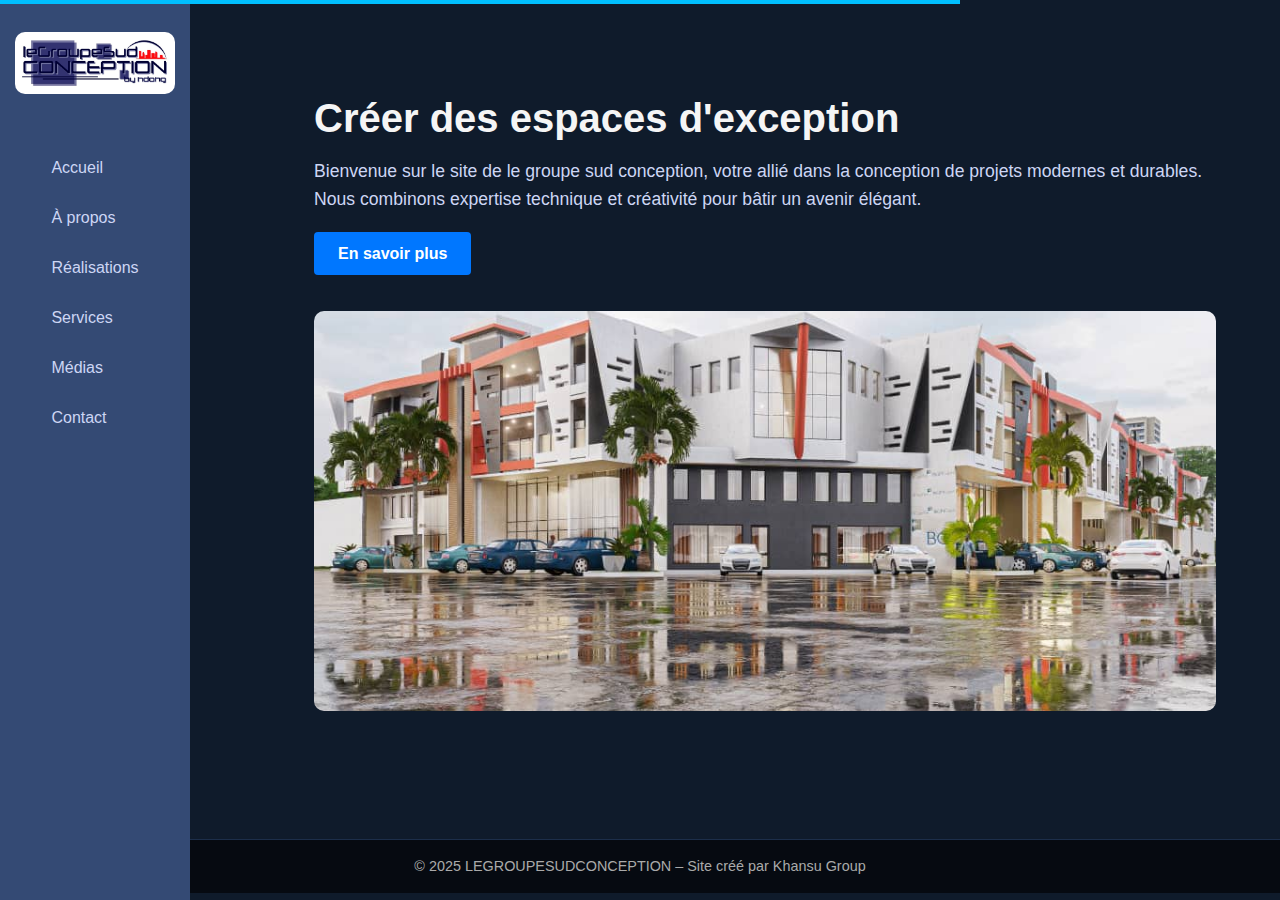
<file: index.html>
<!DOCTYPE html>
<html lang="fr">
<head>
  <meta charset="UTF-8">
  <meta name="viewport" content="width=device-width, initial-scale=1.0">
  <title>Accueil</title>
  <link rel="icon" href="img/favicon.ico" type="image/x-icon">
  <link rel="stylesheet" href="style.css">
</head>
<body>
  <div class="loader-bar" id="loader-bar"></div>


  <!-- Bouton hamburger (mobile uniquement) -->
  <div class="menu-toggle" id="menu-toggle">
    <span></span>
    <span></span>
    <span></span>
  </div>

  <!-- Barre latérale -->
  <aside class="sidebar" id="sidebar">
    <div class="close-sidebar" id="close-sidebar">X</div>
  <div class="logo">
    <img src="img/logo_LEGROUPESUD-CONCEPTION.jpg" alt="Logo Le Groupe Sud Conception">
  </div>
    
    <nav>
      <ul>
        <li><a href="index.html">Accueil</a></li>

        <li class="has-submenu">
          <a href="#" class="submenu-toggle">À propos</a>
          <ul class="submenu">
            <li><a href="bio.html">Biographie</a></li>
            <li><a href="equipe.html">Notre équipe</a></li>
          </ul>
        </li>

        <li class="has-submenu">
          <a href="#" class="submenu-toggle">Réalisations</a>
          <ul class="submenu">
            <li><a href="appart.html">Appartements</a></li>
            <li><a href="immeuble.html">Immeubles</a></li>
          </ul>
        </li>

        <li class="has-submenu">
          <a href="#" class="submenu-toggle">Services</a>
          <ul class="submenu">
            <li><a href="architec.html">Architecture</a></li>
            <li><a href="inte.html">Architecture d'intérieur</a></li>
            <li><a href="renov.html">Rénovation</a></li>
            <li><a href="conseil.html">Conseil</a></li>
          </ul>
        </li>

        <li><a href="videos.html">Médias</a></li>
        <li><a href="contacte.html">Contact</a></li>
      </ul>
    </nav>
  </aside>

  <!-- Contenu principal -->
  <div class="main-content">
    <main class="content">
      <section class="intro">
        <h1>Créer des espaces d'exception</h1>
        <p>Bienvenue sur le site de le groupe sud conception, votre allié dans la conception de projets modernes et durables. Nous combinons expertise technique et créativité pour bâtir un avenir élégant.</p>
        <a href="bio.html" class="btn">En savoir plus</a>
      </section>

      <section class="image-section">
        <img src="img/T1.jfif" alt="Bâtiment moderne">
      </section>
    </main>
  </div>

  <footer>
    <p>&copy; 2025 LEGROUPESUDCONCEPTION – Site créé par Khansu Group</p>
  </footer>

  <!-- Conteneur pour les sous-menus flottants -->
  <div id="submenu-container"></div>

  <!-- Script JS -->
  <script>
    window.addEventListener('DOMContentLoaded', () => {
      const sidebar = document.getElementById('sidebar');
      const menuToggle = document.getElementById('menu-toggle');
      const closeSidebar = document.getElementById('close-sidebar');
      const submenuContainer = document.getElementById('submenu-container');
      const loaderBar = document.getElementById('loader-bar');
      let submenuTimeout = null;
  
      // === Barre de chargement ===
      function simulateLoader() {
        loaderBar.style.width = '40%';
        setTimeout(() => {
          loaderBar.style.width = '75%';
        }, 300);
        setTimeout(() => {
          loaderBar.style.width = '100%';
          setTimeout(() => {
            loaderBar.style.display = 'none';
          }, 500);
        }, 800);
      }
  
      simulateLoader(); // Appel une fois le DOM prêt
  
      // === Menu mobile ===
      menuToggle?.addEventListener('click', () => {
        sidebar?.classList.add('active');
      });
  
      closeSidebar?.addEventListener('click', () => {
        sidebar?.classList.remove('active');
      });
  
      // === Sous-menus flottants ===
      document.querySelectorAll('.has-submenu').forEach(item => {
        const submenu = item.querySelector('.submenu');
        if (!submenu) return;
  
        item.addEventListener('mouseenter', () => {
          clearTimeout(submenuTimeout);
          document.querySelectorAll('.submenu-float').forEach(el => el.remove());
  
          const rect = item.getBoundingClientRect();
          const clone = submenu.cloneNode(true);
          clone.classList.add('submenu-float');
          clone.style.position = 'absolute';
          clone.style.top = `${rect.top + rect.height + window.scrollY}px`;
          clone.style.left = `${rect.left}px`;
          clone.style.zIndex = '9999';
  
          clone.addEventListener('mouseenter', () => clearTimeout(submenuTimeout));
          clone.addEventListener('mouseleave', () => {
            submenuTimeout = setTimeout(() => {
              document.querySelectorAll('.submenu-float').forEach(el => el.remove());
            }, 200);
          });
  
          submenuContainer?.appendChild(clone);
        });
  
        item.addEventListener('mouseleave', () => {
          submenuTimeout = setTimeout(() => {
            document.querySelectorAll('.submenu-float').forEach(el => el.remove());
          }, 200);
        });
      });
    });
  </script>
  

</body>
</html>
</file>
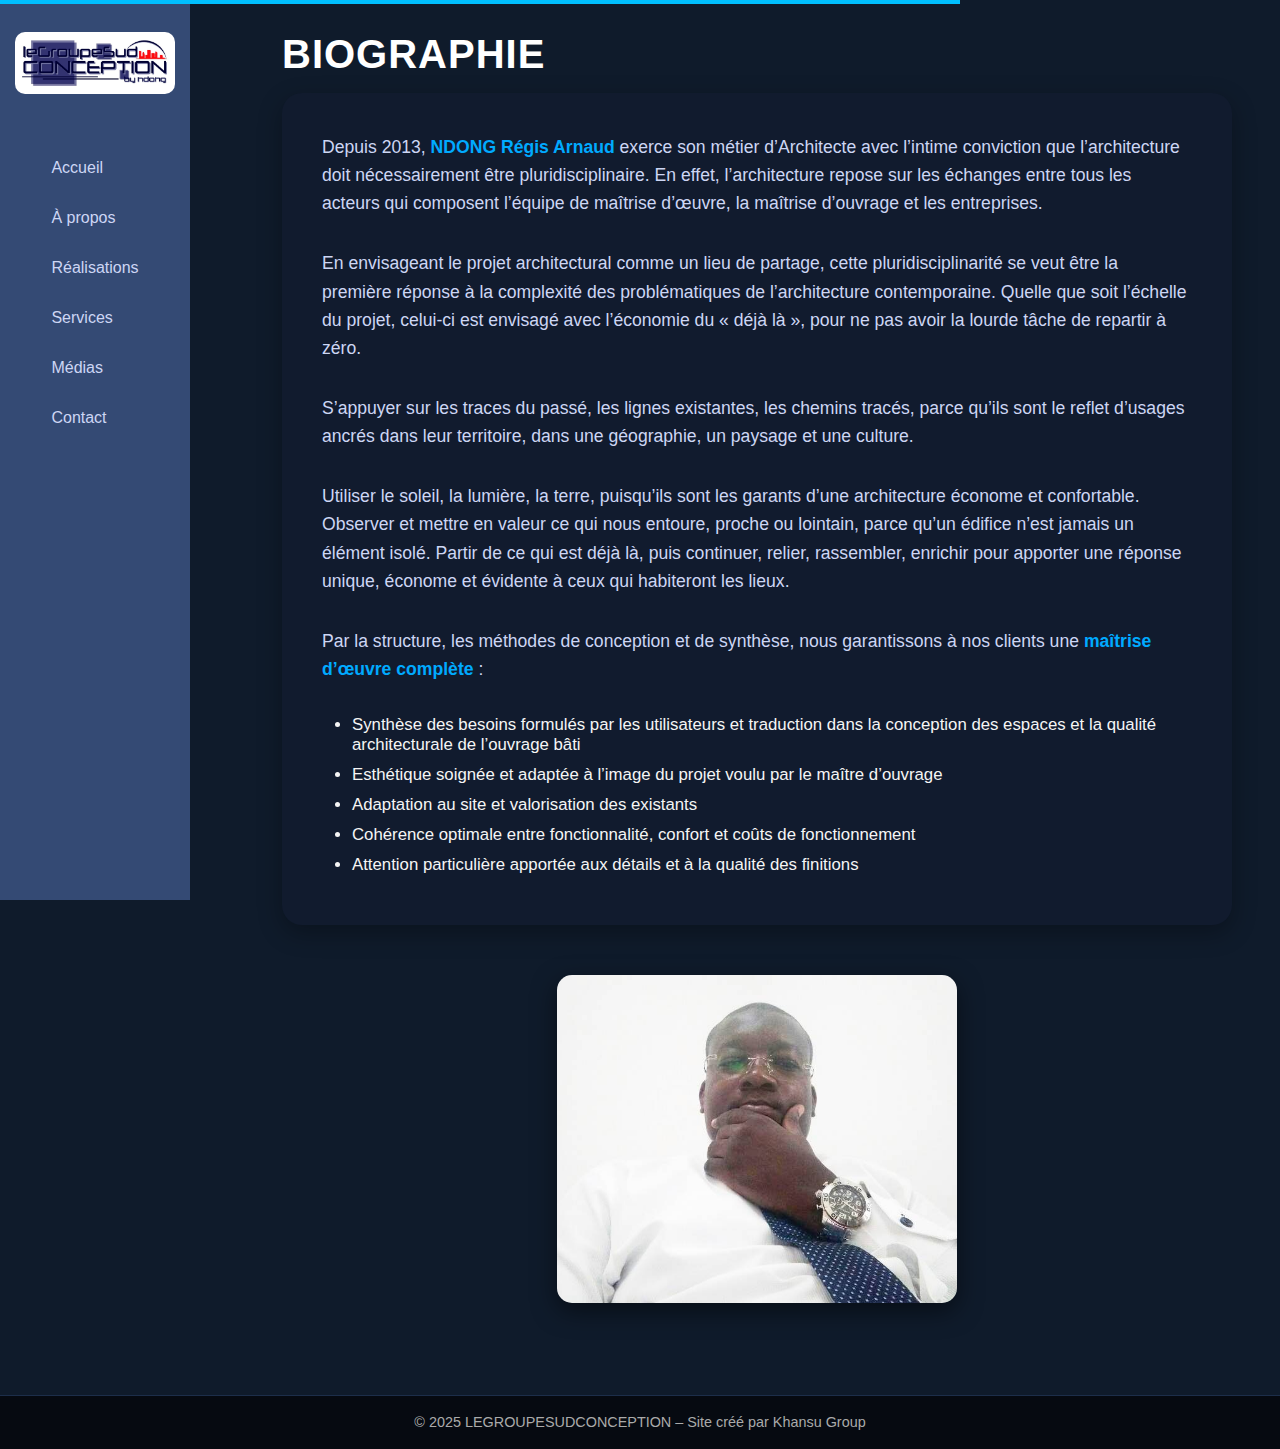
<file: bio.html>
<!DOCTYPE html>
<html lang="fr">
<head>
  <meta charset="UTF-8">
  <meta name="viewport" content="width=device-width, initial-scale=1.0">
  <title>Accueil</title>
  <link rel="icon" href="img/favicon.ico" type="image/x-icon">
  <link rel="stylesheet" href="style.css">
</head>
<body>
  <div class="loader-bar" id="loader-bar"></div>


  <!-- Bouton hamburger (mobile uniquement) -->
  <div class="menu-toggle" id="menu-toggle">
    <span></span>
    <span></span>
    <span></span>
  </div>

   <!-- Barre latérale -->
  <aside class="sidebar" id="sidebar">
    <div class="close-sidebar" id="close-sidebar">X</div>
  <div class="logo">
    <img src="img/logo_LEGROUPESUD-CONCEPTION.jpg" alt="Logo Le Groupe Sud Conception">
  </div>
    <nav>
      <ul>
        <li><a href="index.html">Accueil</a></li>

        <li class="has-submenu">
          <a href="#" class="submenu-toggle">À propos</a>
          <ul class="submenu">
            <li><a href="bio.html">Biographie</a></li>
            <li><a href="equipe.html">Notre équipe</a></li>
          </ul>
        </li>

        <li class="has-submenu">
          <a href="#" class="submenu-toggle">Réalisations</a>
          <ul class="submenu">
            <li><a href="appart.html">Appartements</a></li>
            <li><a href="immeuble.html">Immeubles</a></li>
          </ul>
        </li>

        <li class="has-submenu">
          <a href="#" class="submenu-toggle">Services</a>
          <ul class="submenu">
            <li><a href="architec.html">Architecture</a></li>
            <li><a href="inte.html">Architecture d'intérieur</a></li>
            <li><a href="renov.html">Rénovation</a></li>
            <li><a href="conseil.html">Conseil</a></li>
          </ul>
        </li>

        <li><a href="videos.html">Médias</a></li>
        <li><a href="contacte.html">Contact</a></li>
      </ul>
    </nav>
  </aside>

 <!-- Contenu principal -->
<main class="main-content">
  <section class="intro">
    <h1 class="page-title">Biographie</h1>

    <div class="biography-text">
      <p>
        Depuis 2013, <strong>NDONG Régis Arnaud</strong> exerce son métier d’Architecte avec l’intime conviction que l’architecture doit nécessairement être pluridisciplinaire. 
        En effet, l’architecture repose sur les échanges entre tous les acteurs qui composent l’équipe de maîtrise d’œuvre, 
        la maîtrise d’ouvrage et les entreprises.
      </p>

      <p>
        En envisageant le projet architectural comme un lieu de partage, cette pluridisciplinarité se veut être la première réponse à la complexité des problématiques de l’architecture contemporaine. 
        Quelle que soit l’échelle du projet, celui-ci est envisagé avec l’économie du « déjà là », pour ne pas avoir la lourde tâche de repartir à zéro.
      </p>

      <p>
        S’appuyer sur les traces du passé, les lignes existantes, les chemins tracés, parce qu’ils sont le reflet d’usages ancrés dans leur territoire,
        dans une géographie, un paysage et une culture.
      </p>

      <p>
        Utiliser le soleil, la lumière, la terre, puisqu’ils sont les garants d’une architecture économe et confortable. 
        Observer et mettre en valeur ce qui nous entoure, proche ou lointain, parce qu’un édifice n’est jamais un élément isolé. 
        Partir de ce qui est déjà là, puis continuer, relier, rassembler, enrichir pour apporter une réponse unique,
        économe et évidente à ceux qui habiteront les lieux.
      </p>

      <p>
        Par la structure, les méthodes de conception et de synthèse, 
        nous garantissons à nos clients une <strong>maîtrise d’œuvre complète</strong> :
      </p>

      <ul>
        <li>Synthèse des besoins formulés par les utilisateurs et traduction dans la conception des espaces et la qualité architecturale de l’ouvrage bâti</li>
        <li>Esthétique soignée et adaptée à l’image du projet voulu par le maître d’ouvrage</li>
        <li>Adaptation au site et valorisation des existants</li>
        <li>Cohérence optimale entre fonctionnalité, confort et coûts de fonctionnement</li>
        <li>Attention particulière apportée aux détails et à la qualité des finitions</li>
      </ul>
    </div>
  </section>

  <section class="image-section1">
    <img src="img/Image1.png" alt="Portrait de NDONG Régis Arnaud" />
  </section>
</main>


  <footer>
    <p>&copy; 2025 LEGROUPESUDCONCEPTION – Site créé par Khansu Group</p>
  </footer>
 <!-- Conteneur pour les sous-menus flottants -->
 <div id="submenu-container"></div>

 <!-- Script JS -->
 <script>
   window.addEventListener('DOMContentLoaded', () => {
     const sidebar = document.getElementById('sidebar');
     const menuToggle = document.getElementById('menu-toggle');
     const closeSidebar = document.getElementById('close-sidebar');
     const submenuContainer = document.getElementById('submenu-container');
     const loaderBar = document.getElementById('loader-bar');
     let submenuTimeout = null;
 
     // === Barre de chargement ===
     function simulateLoader() {
       loaderBar.style.width = '40%';
       setTimeout(() => {
         loaderBar.style.width = '75%';
       }, 300);
       setTimeout(() => {
         loaderBar.style.width = '100%';
         setTimeout(() => {
           loaderBar.style.display = 'none';
         }, 500);
       }, 800);
     }
 
     simulateLoader(); // Appel une fois le DOM prêt
 
     // === Menu mobile ===
     menuToggle?.addEventListener('click', () => {
       sidebar?.classList.add('active');
     });
 
     closeSidebar?.addEventListener('click', () => {
       sidebar?.classList.remove('active');
     });
 
     // === Sous-menus flottants ===
     document.querySelectorAll('.has-submenu').forEach(item => {
       const submenu = item.querySelector('.submenu');
       if (!submenu) return;
 
       item.addEventListener('mouseenter', () => {
         clearTimeout(submenuTimeout);
         document.querySelectorAll('.submenu-float').forEach(el => el.remove());
 
         const rect = item.getBoundingClientRect();
         const clone = submenu.cloneNode(true);
         clone.classList.add('submenu-float');
         clone.style.position = 'absolute';
         clone.style.top = `${rect.top + rect.height + window.scrollY}px`;
         clone.style.left = `${rect.left}px`;
         clone.style.zIndex = '9999';
 
         clone.addEventListener('mouseenter', () => clearTimeout(submenuTimeout));
         clone.addEventListener('mouseleave', () => {
           submenuTimeout = setTimeout(() => {
             document.querySelectorAll('.submenu-float').forEach(el => el.remove());
           }, 200);
         });
 
         submenuContainer?.appendChild(clone);
       });
 
       item.addEventListener('mouseleave', () => {
         submenuTimeout = setTimeout(() => {
           document.querySelectorAll('.submenu-float').forEach(el => el.remove());
         }, 200);
       });
     });
   });
 </script>
 

</body>
</html>
</file>
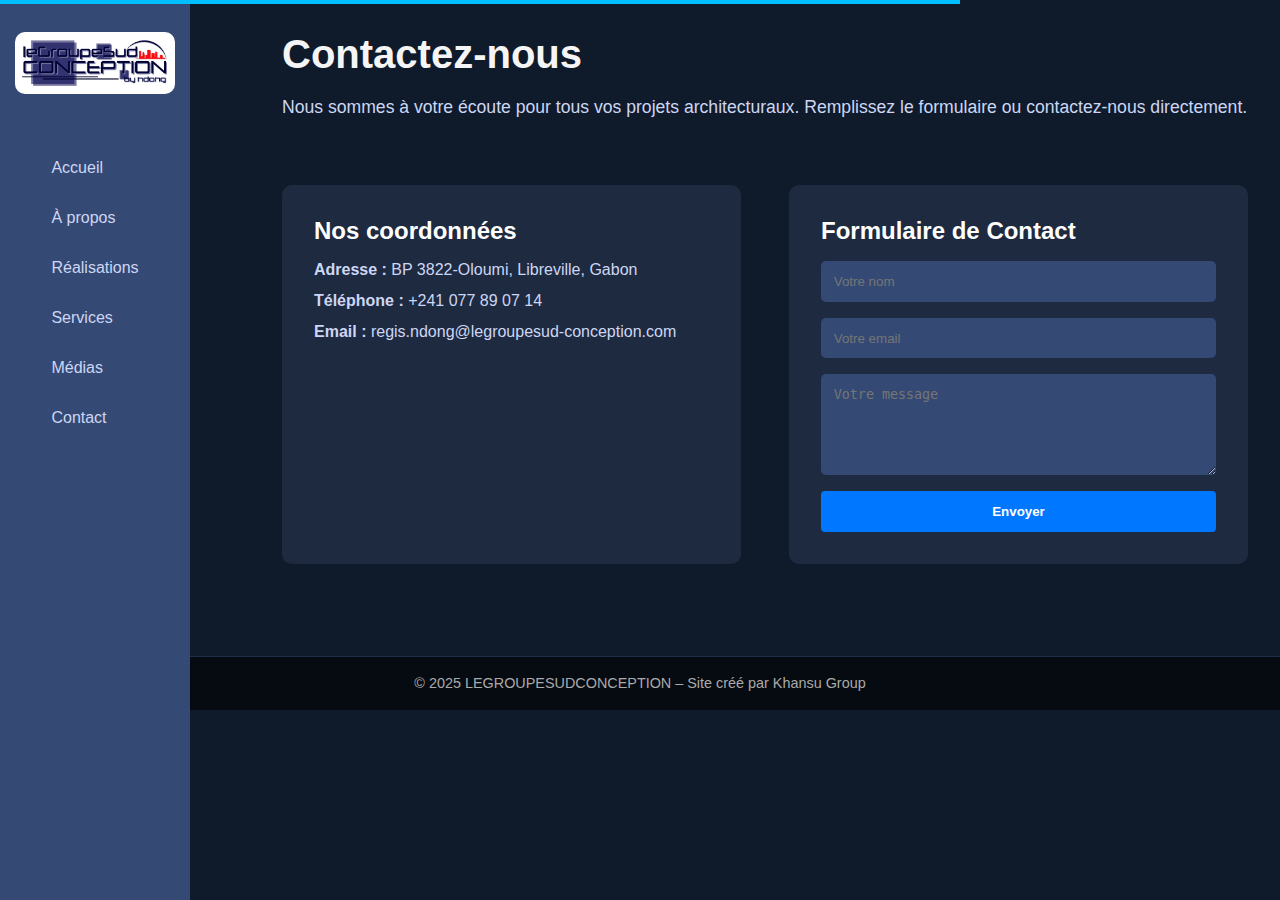
<file: contacte.html>
<!DOCTYPE html>
<html lang="fr">
<head>
  <meta charset="UTF-8">
  <meta name="viewport" content="width=device-width, initial-scale=1.0">
  <title>Accueil</title>
  <link rel="icon" href="img/favicon.ico" type="image/x-icon">
  <link rel="stylesheet" href="style.css">
</head>
<body>
  <div class="loader-bar" id="loader-bar"></div>


  <!-- Bouton hamburger (mobile uniquement) -->
  <div class="menu-toggle" id="menu-toggle">
    <span></span>
    <span></span>
    <span></span>
  </div>

  <!-- Barre latérale -->
  <aside class="sidebar" id="sidebar">
    <div class="close-sidebar" id="close-sidebar">X</div>
  <div class="logo">
    <img src="img/logo_LEGROUPESUD-CONCEPTION.jpg" alt="Logo Le Groupe Sud Conception">
  </div>
    <nav>
      <ul>
        <li><a href="index.html">Accueil</a></li>

        <li class="has-submenu">
          <a href="#" class="submenu-toggle">À propos</a>
          <ul class="submenu">
            <li><a href="bio.html">Biographie</a></li>
            <li><a href="equipe.html">Notre équipe</a></li>
          </ul>
        </li>

        <li class="has-submenu">
          <a href="#" class="submenu-toggle">Réalisations</a>
          <ul class="submenu">
            <li><a href="appart.html">Appartements</a></li>
            <li><a href="immeuble.html">Immeubles</a></li>
          </ul>
        </li>

        <li class="has-submenu">
          <a href="#" class="submenu-toggle">Services</a>
          <ul class="submenu">
            <li><a href="architec.html">Architecture</a></li>
            <li><a href="inte.html">Architecture d'intérieur</a></li>
            <li><a href="renov.html">Rénovation</a></li>
            <li><a href="conseil.html">Conseil</a></li>
          </ul>
        </li>

        <li><a href="videos.html">Médias</a></li>
        <li><a href="contacte.html">Contact</a></li>
      </ul>
    </nav>
  </aside>

  <!-- Contenu principal -->
  <main class="main-content">
    <section class="intro">
      <h1>Contactez-nous</h1>
      <p>Nous sommes à votre écoute pour tous vos projets architecturaux. Remplissez le formulaire ou contactez-nous directement.</p>
    </section>
  
    <section class="contact-section">
      <div class="contact-info">
        <h2>Nos coordonnées</h2>
        <p><strong>Adresse :</strong> BP 3822-Oloumi, Libreville, Gabon</p>
        <p><strong>Téléphone :</strong> +241 077 89 07 14</p>
        <p><strong>Email :</strong> regis.ndong@legroupesud-conception.com</p>
      </div>
  
      <div class="contact-form">
        <h2>Formulaire de Contact</h2>
        <form name="contact" method="POST" data-netlify="true" netlify-honeypot="bot-field">
          <input type="hidden" name="form-name" value="contact">
          
          <input type="text" name="name" placeholder="Votre nom" required>
          <input type="email" name="email" placeholder="Votre email" required>
          <textarea name="message" rows="5" placeholder="Votre message" required></textarea>
          <button type="submit" class="btn">Envoyer</button>
        </form>
        
      </div>
    </section>
  </main>

  <footer>
    <p>&copy; 2025 LEGROUPESUDCONCEPTION – Site créé par Khansu Group</p>
  </footer>
 <!-- Conteneur pour les sous-menus flottants -->
 <div id="submenu-container"></div>

 <!-- Script JS -->
 <script>
   window.addEventListener('DOMContentLoaded', () => {
     const sidebar = document.getElementById('sidebar');
     const menuToggle = document.getElementById('menu-toggle');
     const closeSidebar = document.getElementById('close-sidebar');
     const submenuContainer = document.getElementById('submenu-container');
     const loaderBar = document.getElementById('loader-bar');
     let submenuTimeout = null;
 
     // === Barre de chargement ===
     function simulateLoader() {
       loaderBar.style.width = '40%';
       setTimeout(() => {
         loaderBar.style.width = '75%';
       }, 300);
       setTimeout(() => {
         loaderBar.style.width = '100%';
         setTimeout(() => {
           loaderBar.style.display = 'none';
         }, 500);
       }, 800);
     }
 
     simulateLoader(); // Appel une fois le DOM prêt
 
     // === Menu mobile ===
     menuToggle?.addEventListener('click', () => {
       sidebar?.classList.add('active');
     });
 
     closeSidebar?.addEventListener('click', () => {
       sidebar?.classList.remove('active');
     });
 
     // === Sous-menus flottants ===
     document.querySelectorAll('.has-submenu').forEach(item => {
       const submenu = item.querySelector('.submenu');
       if (!submenu) return;
 
       item.addEventListener('mouseenter', () => {
         clearTimeout(submenuTimeout);
         document.querySelectorAll('.submenu-float').forEach(el => el.remove());
 
         const rect = item.getBoundingClientRect();
         const clone = submenu.cloneNode(true);
         clone.classList.add('submenu-float');
         clone.style.position = 'absolute';
         clone.style.top = `${rect.top + rect.height + window.scrollY}px`;
         clone.style.left = `${rect.left}px`;
         clone.style.zIndex = '9999';
 
         clone.addEventListener('mouseenter', () => clearTimeout(submenuTimeout));
         clone.addEventListener('mouseleave', () => {
           submenuTimeout = setTimeout(() => {
             document.querySelectorAll('.submenu-float').forEach(el => el.remove());
           }, 200);
         });
 
         submenuContainer?.appendChild(clone);
       });
 
       item.addEventListener('mouseleave', () => {
         submenuTimeout = setTimeout(() => {
           document.querySelectorAll('.submenu-float').forEach(el => el.remove());
         }, 200);
       });
     });
   });
 </script>

</body>
</html>
</file>
<file: style.css>
/* === RÉINITIALISATION === */
* {
  margin: 0;
  padding: 0;
  box-sizing: border-box;
}

body {
  font-family: 'Segoe UI', sans-serif;
  background-color: #0f1b2b;
  color: #f5f5f5;
  overflow-x: hidden;
}

/* === SIDEBAR === */
.sidebar {
  position: fixed;
  top: 0;
  left: 0;
  width: 190px;
  height: 100vh;
  background-color: #344a74;
  padding: 2rem 1rem;
  z-index: 1000;
  display: flex;
  flex-direction: column;
  align-items: center;
  overflow-y: auto;
  overflow-x: visible;
  transition: left 0.3s ease-in-out;
}

.sidebar .logo {
  width: 160px;
  height: auto;
  margin-bottom: 30px;
}

.sidebar .logo img {
  width: 100%;
  height: auto;
  border-radius: 10px;
  object-fit: contain;
  background-color: #fff;
  padding: 6px;
}


/* Scrollbar style */
.sidebar::-webkit-scrollbar {
  width: 6px;
}
.sidebar::-webkit-scrollbar-thumb {
  background-color: #0077ff;
  border-radius: 3px;
}
.sidebar::-webkit-scrollbar-track {
  background-color: #121c2f;
}

.sidebar.active {
  left: 0;
}

/* === MENU HAMBURGER === */
.menu-toggle {
  position: fixed;
  top: 20px;
  left: 20px;
  display: none;
  flex-direction: column;
  justify-content: space-between;
  width: 30px;
  height: 22px;
  cursor: pointer;
  z-index: 1100;
}

.menu-toggle span {
  background: white;
  height: 4px;
  width: 100%;
  border-radius: 2px;
}

/* === MAIN CONTENT === */
.main-content {
  padding: 2rem;
}

/* === CONTENU RESPONSIVE (DESKTOP) === */
@media (min-width: 768px) {
  .main-content {
    margin-left: 250px;
  }

}

/* === CONTENU RESPONSIVE (MOBILE) === */
@media (max-width: 767px) {
  .sidebar {
    left: -100%;
  }

  .sidebar.active {
    left: 0;
  }

  .menu-toggle {
    display: flex;
  }

  .close-sidebar {
    display: block;
  }
}

/* === FOOTER CORRIGÉ === */
footer {
  background-color: #0f1b2b;
  color: #ccc;
  font-size: 0.9rem;
  text-align: center;
  padding: 1.5rem 1rem;
  line-height: 1.6;
  border-top: 1px solid #1c2e4a;
  width: 100%;
  position: relative;
  left: 0;
}
/* === SOUS-MENUS AU SURVOL === */
.has-submenu {
  position: relative;
  width: 100%;
  overflow: visible;
}

/* Empêche l'affichage normal du sous-menu dans la sidebar */
.has-submenu .submenu {
  display: none;
}

/* Désactive l'affichage normal pour éviter les bugs de scroll dans sidebar */
.has-submenu:hover .submenu {
  display: none !important;
}

/* ===== CLONE FLOTTANT (affiché par JS) ===== */
.submenu-float {
  display: block !important;
  position: absolute;
  background-color: #2c3e50;
  padding: 0.5rem 0;
  list-style: none;
  min-width: 220px;
  border-radius: 4px;
  box-shadow: 0 4px 8px rgba(0, 0, 0, 0.2);
  white-space: normal;
  overflow-wrap: break-word;
  color: white;
  z-index: 3000;
}

.submenu-float li {
  margin: 0.2rem 0;
}

.submenu-float li a {
  display: block;
  padding: 0.6rem 1rem;
  font-size: 0.95rem;
  text-decoration: none;
  color: white;
  line-height: 1.4;
}

.submenu-float li a:hover {
  background-color: #3b4f72;
  border-radius: 3px;
}

/* === BOUTON DE FERMETURE (MOBILE) === */
.close-sidebar {
  display: none;
  align-self: flex-end;
  font-size: 1.5rem;
  color: white;
  cursor: pointer;
  margin-bottom: 1rem;
}
 /* Animation fade/slide */
@keyframes fadeSlide {
  0% {
    opacity: 0;
    transform: translateY(-10px);
  }
  100% {
    opacity: 1;
    transform: translateY(0);
  }
}

/* Appliquée au sous-menu flottant */
.submenu-float {
  animation: fadeSlide 0.25s ease-out;
}

/* Barre de chargement en haut */
.loader-bar {
  position: fixed;
  top: 0;
  left: 0;
  height: 4px;
  width: 0%;
  background-color: #00bfff;
  z-index: 99999;
  transition: width 0.3s ease;
}


/*A propos*/
.page-title {
  font-size: 2.2rem;
  margin-bottom: 1.5rem;
  text-transform: uppercase;
  letter-spacing: 1px;
  color: #ffffff;
}



 .biography-text {
      background-color: #111b2e;
      padding: 40px;
      border-radius: 20px;
      box-shadow: 0 8px 25px rgba(0, 0, 0, 0.3);
      width: 100%;
      max-width: 950px;
      margin-bottom: 50px;
      transition: all 0.3s ease;
    }

    .biography-text:hover {
      transform: translateY(-5px);
      box-shadow: 0 10px 35px rgba(0, 0, 0, 0.4);
    }

    .biography-text p {
      font-size: 1.05rem;
      margin-bottom: 20px;
      color: #e0e6ef;
    }

    .biography-text strong {
      color: #00aaff;
    }

    .biography-text ul {
      list-style-type: disc;
      padding-left: 30px;
      margin-top: 20px;
    }

    .biography-text li {
      margin-bottom: 10px;
      font-size: 1.05rem;
    }

    /* === IMAGE === */
    .image-section1 {
      display: flex;
      justify-content: center;
      align-items: center;
      width: 100%;
      max-width: 950px;
    }

    .image-section1 img {
      width: 100%;
      max-width: 400px;
      border-radius: 15px;
      box-shadow: 0 8px 25px rgba(0, 0, 0, 0.5);
      transition: transform 0.3s ease;
    }

    .image-section1 img:hover {
      transform: scale(1.03);
    }

/* Carrousel équipe */
.team-carousel {
  margin-top: 4rem;
  position: relative;
  overflow: hidden;
}

.carousel-wrapper {
  display: flex;
  align-items: center;
  position: relative;
}

.carousel-container {
  display: flex;
  overflow-x: scroll;
  scroll-behavior: smooth;
  gap: 2rem;
  padding: 1rem;
  /* Cacher la scrollbar */
  scrollbar-width: none; /* Firefox */
  -ms-overflow-style: none; /* Internet Explorer 10+ */
}

.carousel-container::-webkit-scrollbar {
  display: none; /* Chrome, Safari, Edge */
}

.team-member {
  min-width: 250px;
  text-align: center;
  cursor: pointer;
  scroll-snap-align: start;
  transition: transform 0.3s ease, box-shadow 0.3s ease;
}

.team-member:hover {
  transform: translateY(-5px) scale(1.05); /* Légère montée + zoom */
  box-shadow: 0 10px 20px rgba(0, 0, 0, 0.4); /* Ombre douce */
}

.team-member img {
  width: 100%;
  border-radius: 10px;
  margin-bottom: 0.5rem;
  transition: transform 0.3s ease;
}

.team-member img:hover {
  transform: scale(1.1); /* Zoom plus léger sur la photo */
}


.team-member img {
  width: 100%;
  border-radius: 10px;
  margin-bottom: 0.5rem;
}

.team-member h3 {
  margin: 0.5rem 0 0.2rem;
  color: #fff;
}

.team-member p {
  font-size: 0.95rem;
  color: #cdd6f4;
}

.openbox {
  position: fixed;
  top: 0;
  left: 0;
  width: 100vw;
  height: 100vh;
  background-color: rgba(0, 0, 0, 0.8);
  display: none;
  align-items: center;
  justify-content: center;
  z-index: 2000;
}

.openbox.show {
  display: flex;
  animation: fadeIn 0.3s ease;
}

.openbox-content {
  background: #0f1b2b;
  color: white;
  max-width: 800px;
  width: 90%;
  padding: 2rem;
  border-radius: 8px;
  display: flex;
  flex-wrap: wrap;
  gap: 1.5rem;
  position: relative;
}

.openbox-content img {
  width: 250px;
  height: auto;
  border-radius: 6px;
}

.openbox-bio {
  flex: 1;
}

.close-openbox {
  position: absolute;
  top: 10px;
  right: 15px;
  font-size: 2rem;
  color: white;
  cursor: pointer;
}

@keyframes fadeIn {
  from { opacity: 0; transform: scale(0.95); }
  to   { opacity: 1; transform: scale(1); }
}


.apartment-showcase {
  display: flex;
  flex-wrap: nowrap;
  gap: 2rem;
  margin: 4rem 0;
  align-items: center;
  justify-content: center;
}

.apartment-showcase.reverse {
  flex-wrap: row-reverse;
}

.apartment-image img {
  width: 400px;
  border-radius: 10px;
  box-shadow: 0 8px 20px rgba(0, 0, 0, 0.3);
}

.apartment-description {
  max-width: 600px;
  color: #cdd6f4;
}

.apartment-description h2 {
  margin-bottom: 1rem;
  color: #ffffff;
}

.apartment-description p {
  line-height: 1.6;
  text-align: justify;
}

/* Animation au scroll */
.fade-in-slide {
  opacity: 0;
  transform: translateY(30px);
  animation: slideIn 1s ease-out forwards;
}

@keyframes slideIn {
  to {
    opacity: 1;
    transform: translateY(0);
  }
}

/* Responsive mobile */
@media screen and (max-width: 768px) {
  .apartment-showcase {
    flex-wrap: wrap;
    flex-direction: column;
  }

  .apartment-showcase.reverse {
    flex-direction: column;
  }

  .apartment-image img {
    width: 100%;
  }

  .apartment-description {
    padding: 0 1rem;
  }
}

/* Lightbox immeubles */
/* Lightbox mise à jour */
/* === Lightbox principale === */
/* === LIGHTBOX PRINCIPALE === */
.lightbox {
  position: fixed;
  top: 0; left: 0;
  width: 100vw; height: 100vh;
  background-color: rgba(0, 0, 0, 0.9);
  display: none;
  justify-content: center;
  align-items: center;
  z-index: 2000;
}

.lightbox.show {
  display: flex;
  animation: fadeIn 0.3s ease-in-out;
}

.lightbox-content {
  background: #0f1b2b;
  max-width: 1000px;
  width: 95%;
  height: 85vh;
  display: flex;
  flex-direction: row;
  gap: 2rem;
  border-radius: 8px;
  overflow: hidden;
  position: relative;
  color: white;
}

.lightbox-left,
#lightbox-image-list {
  flex: 2;
  overflow-y: auto;
  padding: 1rem;
  display: flex;
  flex-direction: column;
  gap: 1rem;
  scroll-behavior: smooth;
  animation: scrollImages 20s linear infinite;
}

.lightbox-left:hover,
#lightbox-image-list:hover {
  animation-play-state: paused;
}

.lightbox-img {
  width: 100%;
  border-radius: 6px;
  object-fit: cover;
}

.lightbox-description {
  flex: 1;
  padding: 2rem;
  overflow-y: auto;
  border-left: 1px solid #334a6c;
  background-color: #1a2e4a;
}

.close-lightbox {
  position: absolute;
  top: 1rem;
  right: 1rem;
  font-size: 2rem;
  color: #fff;
  cursor: pointer;
  z-index: 9999;
  pointer-events: auto;
  background: none;
  border: none;
}

/* === ANIMATIONS === */
@keyframes scrollImages {
  0% { transform: translateY(0); }
  100% { transform: translateY(-30%); }
}

@keyframes fadeIn {
  from { opacity: 0; }
  to { opacity: 1; }
}

/* === FLEXBOX LAYOUT DES PROJETS === */
.building-gallery {
  display: flex;
  flex-wrap: wrap;
  gap: 2rem;
  justify-content: center;
  padding: 1rem 2rem;
}

.building-card {
  background-color: #1a2e4a;
  color: white;
  border-radius: 8px;
  overflow: hidden;
  width: 300px;
  flex-shrink: 0;
  box-shadow: 0 4px 12px rgba(0, 0, 0, 0.15);
  transition: transform 0.2s ease;
  cursor: pointer;
}

.building-card:hover {
  transform: translateY(-5px);
}

.building-card img {
  width: 100%;
  height: 200px;
  object-fit: cover;
  display: block;
}

.building-info {
  padding: 1rem;
  color: #fff;
}

.building-info h2 {
  font-size: 1.2rem;
  margin-bottom: 0.5rem;
}

.building-info p {
  font-size: 0.95rem;
  line-height: 1.5;
}

/* === OVERLAY TITRES DE SECTIONS === */
.overlay-text h1 {
  font-size: 2rem;
  text-align: center;
  margin-bottom: 0.5rem;
}

.overlay-text p {
  text-align: center;
  font-size: 1rem;
  margin-bottom: 2rem;
}

/* === PADDING GLOBAL PAR SECTION === */
.project-section {
  padding-bottom: 4rem;
}

/* === RESPONSIVE ADAPTATIF === */
@media screen and (max-width: 768px) {
  .lightbox-content {
    flex-direction: column;
    align-items: stretch;
    height: 95vh;
    overflow-y: auto;
  }

  .lightbox-left,
  #lightbox-image-list {
    max-height: 300px;
    overflow-y: scroll;
  }

  .lightbox-description {
    padding: 1rem;
    border-left: none;
    border-top: 1px solid #334a6c;
  }

  .building-gallery {
    flex-direction: column;
    align-items: center;
    padding: 0 1rem;
  }

  .building-card {
    width: 100%;
  }

  .building-info h2 {
    font-size: 1.1rem;
  }

  .building-info p {
    font-size: 0.9rem;
  }

  .overlay-text h1 {
    font-size: 1.4rem;
  }

  .overlay-text p {
    font-size: 0.95rem;
  }
}



.contact-section {
  display: flex;
  flex-wrap: wrap;
  gap: 3rem;
  margin-top: 4rem;
}

.contact-info, .contact-form {
  flex: 1 1 300px;
  background-color: #1e2a40;
  padding: 2rem;
  border-radius: 10px;
}

.contact-info h2, .contact-form h2 {
  margin-bottom: 1rem;
  color: #ffffff;
}

.contact-info p {
  margin-bottom: 0.8rem;
  color: #cdd6f4;
}

.contact-form form {
  display: flex;
  flex-direction: column;
}

.contact-form input, .contact-form textarea {
  margin-bottom: 1rem;
  padding: 0.8rem;
  border: none;
  border-radius: 5px;
  background-color: #344a74;
  color: white;
}

.contact-form button {
  padding: 0.8rem 1.5rem;
  background-color: #0077ff;
  color: white;
  border: none;
  border-radius: 4px;
  font-weight: bold;
  cursor: pointer;
}

.contact-form button:hover {
  background-color: #005ed9;
}
.building-gallery {
  display: grid;
  grid-template-columns: repeat(auto-fit, minmax(300px, 1fr));
  gap: 2rem;
  margin-top: 4rem;
}

.building-card {
  background-color: #1e2a40;
  border-radius: 10px;
  overflow: hidden;
  box-shadow: 0 8px 20px rgba(0, 0, 0, 0.3);
  transition: transform 0.3s ease, box-shadow 0.3s ease;
  display: flex;
  flex-direction: column;
}

.building-card:hover {
  transform: translateY(-5px) scale(1.02);
  box-shadow: 0 15px 25px rgba(0, 0, 0, 0.4);
}

.building-card img {
  width: 100%;
  height: 220px;
  object-fit: cover;
}

.building-info {
  padding: 1.5rem;
  color: #cdd6f4;
}

.building-info h2 {
  color: #ffffff;
  margin-bottom: 1rem;
  font-size: 1.3rem;
}

.building-info p {
  line-height: 1.5;
  text-align: justify;
}

/* Animation */
.fade-in-slide {
  opacity: 0;
  transform: translateY(30px);
  animation: slideIn 1s ease-out forwards;
}

@keyframes slideIn {
  to {
    opacity: 1;
    transform: translateY(0);
  }
}



/* MOBILE: styles spécifiques */
@media screen and (max-width: 768px) {
  .menu-toggle {
    display: flex;
  }

  .sidebar {
    left: -300px;
  }

  .sidebar.active {
    left: 0;
  }

  .close-sidebar {
    display: block;
  }

  .arrow-toggle {
    display: none;
  }
}

/* Sidebar contenu */
.logo {
  font-size: 3rem;
  font-weight: bold;
  margin-bottom: 1rem;
}

.sidebar h2 {
  text-align: center;
  font-size: 1.2rem;
  line-height: 1.4;
  margin-bottom: 2rem;
}

.sidebar nav ul {
  list-style: none;
  width: 100%;
}

.sidebar nav ul li {
  margin: 1rem 0;
}

.sidebar nav ul li a {
  color: #cdd6f4;
  text-decoration: none;
  padding: 0.5rem 1rem;
  display: block;
  border-radius: 5px;
  transition: background 0.3s;
}

.sidebar nav ul li a:hover {
  background-color: #1e2a40;
}

/* Sous-menus */
.submenu {
  display: none;
  list-style: none;
  padding-left: 1rem;
}

.has-submenu.active .submenu {
  display: block;
}

.submenu li a {
  font-size: 0.95rem;
  color: #a8c0f0;
  padding-left: 1rem;
  display: block;
}

.submenu li a:hover {
  background-color: #26354e;
  border-radius: 4px;
}

/* Contenu principal */
.content {
  margin-left: 0;
  padding: 4rem 2rem 2rem 2rem;
  transition: margin-left 0.3s ease;
}

/* Apparition / Disparition */
.main-content.fade-in {
  opacity: 0;
  animation: fadeIn 1s ease-in-out forwards;
}

.main-content.fade-out {
  opacity: 1;
  animation: fadeOut 0.5s ease-in-out forwards;
}

@keyframes fadeIn {
  to {
    opacity: 1;
  }
}

@keyframes fadeOut {
  to {
    opacity: 0;
  }
}

/* Texte */
.intro h1 {
  font-size: 2.5rem;
  margin-bottom: 1rem;
}

.intro p {
  font-size: 1.1rem;
  margin-bottom: 2rem;
  line-height: 1.6;
  color: #cdd6f4;
}

.btn {
  padding: 0.8rem 1.5rem;
  background-color: #0077ff;
  color: white;
  border: none;
  border-radius: 4px;
  text-decoration: none;
  font-weight: bold;
  transition: background 0.3s;
}

.btn:hover {
  background-color: #005ed9;
}

.image-section img {
  margin-top: 3rem;
  width: 100%;
  max-height: 400px;
  object-fit: cover;
  border-radius: 10px;
}
footer {
  background-color: rgba(0, 0, 0, 0.6);
  text-align: center;
  padding: 15px;
  position: relative;
  bottom: 0;
  width: 100%;
  color: #aaa;
  margin-top: 60px;
}

@media (max-width: 480px) {

  footer p {
    font-size: 0.8rem;
  }
}

/* === Galerie vidéo === */
.building-gallery {
  display: flex;
  flex-wrap: wrap;
  gap: 20px;
  justify-content: center;
}

.building-card {
  background-color: #0c1425;
  border-radius: 15px;
  overflow: hidden;
  box-shadow: 0 5px 15px rgba(0, 0, 0, 0.4);
  width: 320px;
  cursor: pointer;
  transition: transform 0.3s ease;
}

.building-card:hover {
  transform: scale(1.03);
}

.building-card video {
  width: 100%;
  height: 200px;
  object-fit: cover;
}

/* === Galerie vidéo === */
.building-gallery {
  display: flex;
  justify-content: center;
  flex-wrap: wrap;
  gap: 20px;
}

.building-card {
  background-color: #0c1425;
  border-radius: 15px;
  overflow: hidden;
  box-shadow: 0 5px 15px rgba(0, 0, 0, 0.4);
  width: 320px;
  cursor: pointer;
  transition: transform 0.3s ease;
}

.building-card:hover {
  transform: scale(1.03);
}

.building-card video {
  width: 100%;
  height: 200px;
  object-fit: cover;
}

.building-info {
  padding: 15px;
  color: #fff;
  text-align: center;
}

/* === Galerie vidéo === */
.building-gallery {
  display: flex;
  justify-content: center;
  flex-wrap: wrap;
  gap: 20px;
}

.building-card {
  background-color: #0c1425;
  border-radius: 15px;
  overflow: hidden;
  box-shadow: 0 5px 15px rgba(0, 0, 0, 0.4);
  width: 320px;
  cursor: pointer;
  transition: transform 0.3s ease;
}

.building-card:hover {
  transform: scale(1.03);
}

.building-card video {
  width: 100%;
  height: 200px;
  object-fit: cover;
}

.building-info {
  padding: 15px;
  color: #fff;
  text-align: center;
}

/* === Lightbox vidéo === */
.lightbox {
  position: fixed;
  top: 0;
  left: 0;
  width: 100%;
  height: 100%;
  background: rgba(0, 0, 0, 0.9);
  display: none;
  justify-content: center;
  align-items: center;
  z-index: 9999;
}

.lightbox.show {
  display: flex;
}

.lightbox-content {
  position: relative;
  background: #111b2e;
  padding: 20px;
  border-radius: 15px;
  max-width: 900px;
  width: 90%;
}

#lightbox-video {
  width: 100%;
  max-height: 500px;
  border-radius: 10px;
}

.close-lightbox {
  position: absolute;
  top: 15px;
  right: 25px;
  font-size: 2rem;
  color: white;
  cursor: pointer;
  transition: 0.3s;
}

.close-lightbox:hover {
  color: #00aaff;
}
</file>
